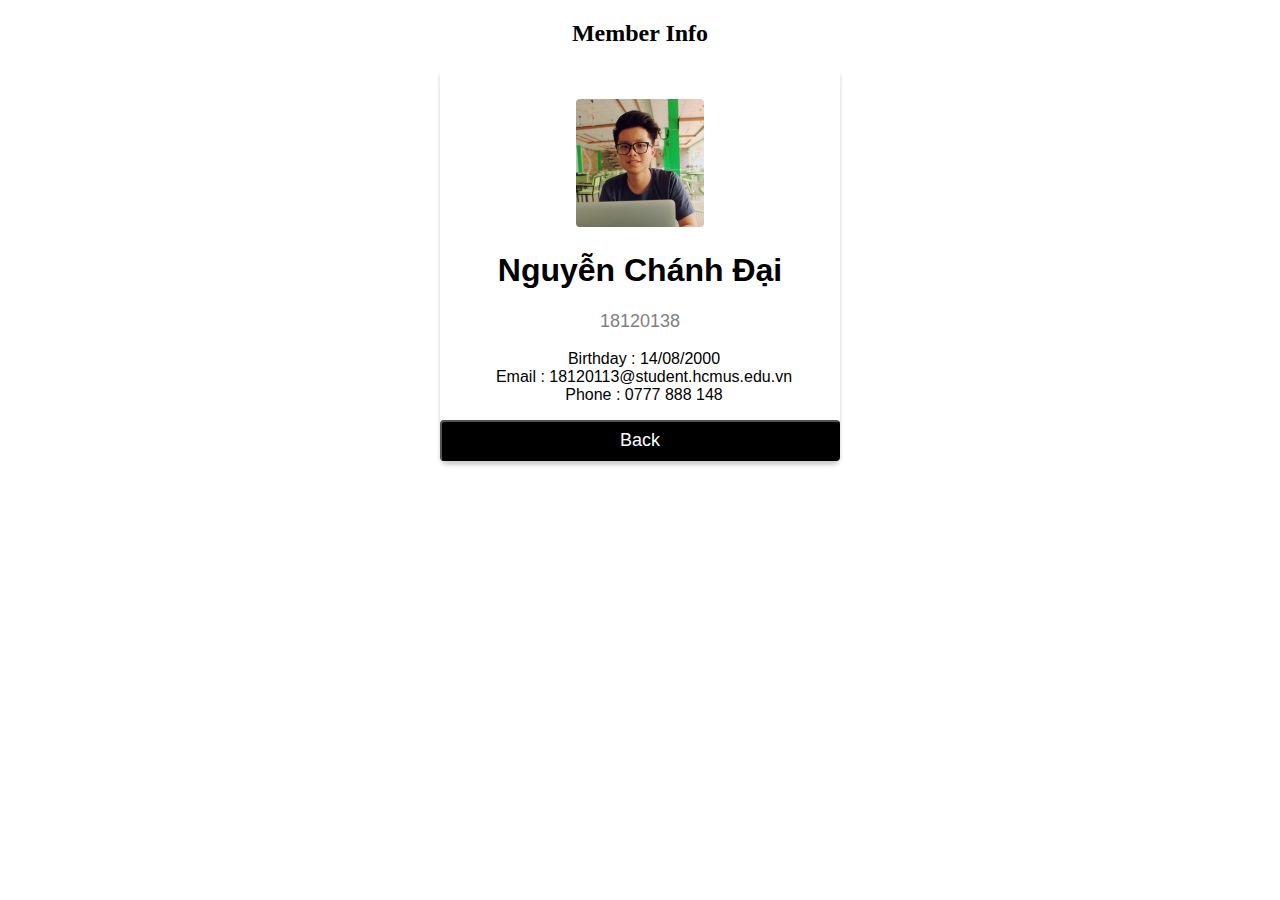
<file: members/18120113/index.html>
<!DOCTYPE html>
<html lang="en">
<head>
  <meta charset="UTF-8">
  <meta http-equiv="X-UA-Compatible" content="IE=edge">
  <meta name="viewport" content="width=device-width, initial-scale=1.0">
  <title>18120113 | Member Info</title>

  <link rel="stylesheet" href="../../assets/css/main.css">
</head>
<body>
  <h2>Member Info</h2>

  <div class="card">
    <img src="images/avatar.png" alt="Avatar 18120113" width="128px" height="128px" class="member-avatar" />
    <h1>Nguyễn Chánh Đại</h1>
    <p class="title"> 18120138</p>
  <ul>
    <li>Birthday : 14/08/2000</li>
    <li>Email : 18120113@student.hcmus.edu.vn</li>
    <li>Phone : 0777 888 148</li>
  </ul>
    <button onclick="location.href='../../index.html'">Back</button>
  </div>
</body>
</html>
</file>
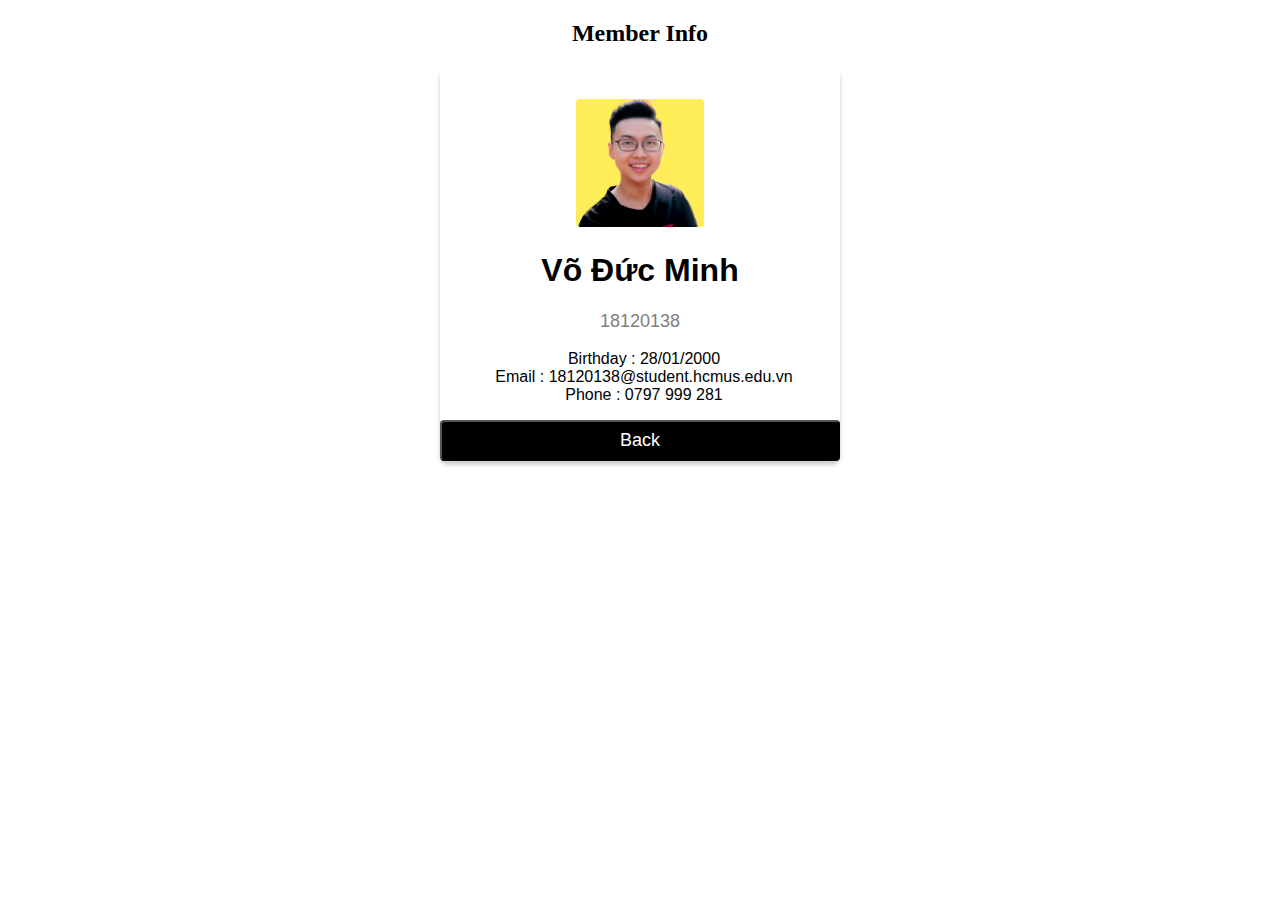
<file: members/18120138/index.html>
<!DOCTYPE html>
<html lang="en">
<head>
  <meta charset="UTF-8">
  <meta http-equiv="X-UA-Compatible" content="IE=edge">
  <meta name="viewport" content="width=device-width, initial-scale=1.0">
  <title>18120138 | Thông tin thành viên</title>

  <link rel="stylesheet" href="../../assets/css/main.css">
</head>
<body>
  <h2>Member Info</h2>

  <div class="card">
    <img src="images/avatar.png" alt="Avatar 18120113" width="128px" height="128px" class="member-avatar"/>
    <h1>Võ Đức Minh</h1>
    <p class="title"> 18120138</p>
  <ul>
    <li>Birthday : 28/01/2000</li>
    <li>Email : 18120138@student.hcmus.edu.vn</li>
    <li>Phone : 0797 999 281</li>
  </ul>
    <button onclick="location.href='../../index.html'">Back</button>
  </div>
</body>
</html>
</file>
<file: assets/css/main.css>
.member-avatar {
  margin-top: 32px;
  border-radius: 4px;
}

h1, h2 {
  text-align: center;
}

ul {
  list-style-type: none;
  margin-right: 32px;
}


.card {
  box-shadow: 0 4px 4px 0 rgba(0, 0, 0, 0.2);
  border-radius: 8px;
  max-width: 400px;
  margin: auto;
  text-align: center;
  font-family: arial;
}

.title {
  color: grey;
  font-size: 18px;
}

button {
  border-radius: 4px;
  border-color: black;
  outline: 0;
  display: inline-block;
  padding: 8px;
  color: white;
  background-color: #000;
  text-align: center;
  cursor: pointer;
  width: 100%;
  font-size: 18px;
}

button:hover, a:hover {
  opacity: 0.7;
}
</file>
